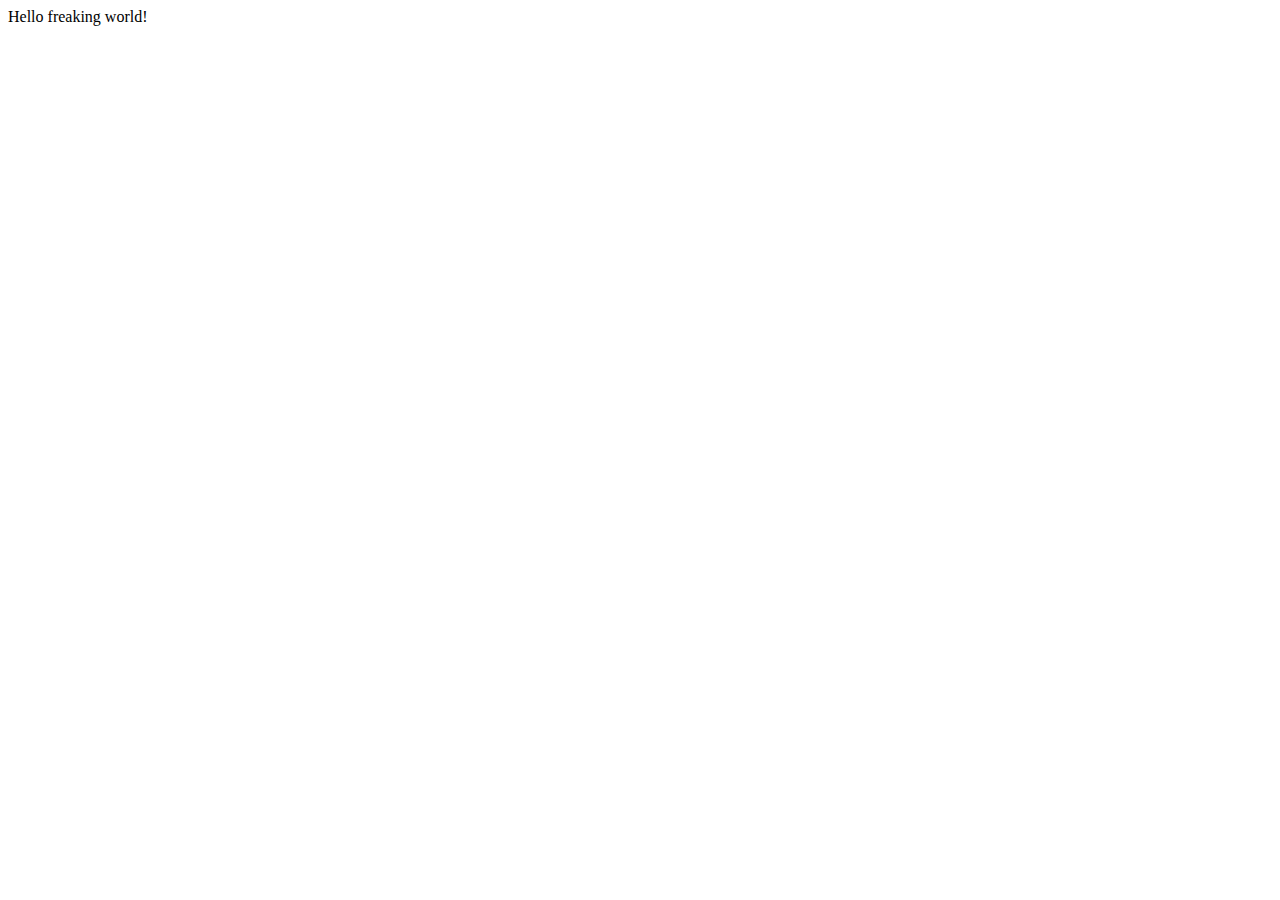
<file: HW 1/index.html>
<!DOCTYPE html>
<html lang="en">
<head>
    <meta charset="UTF-8">
    <meta http-equiv="X-UA-Compatible" content="IE=edge">
    <meta name="viewport" content="width=device-width, initial-scale=1.0">
    <title>Document</title>
</head>
<body>
    Hello freaking world!
</body>
</html>
</file>
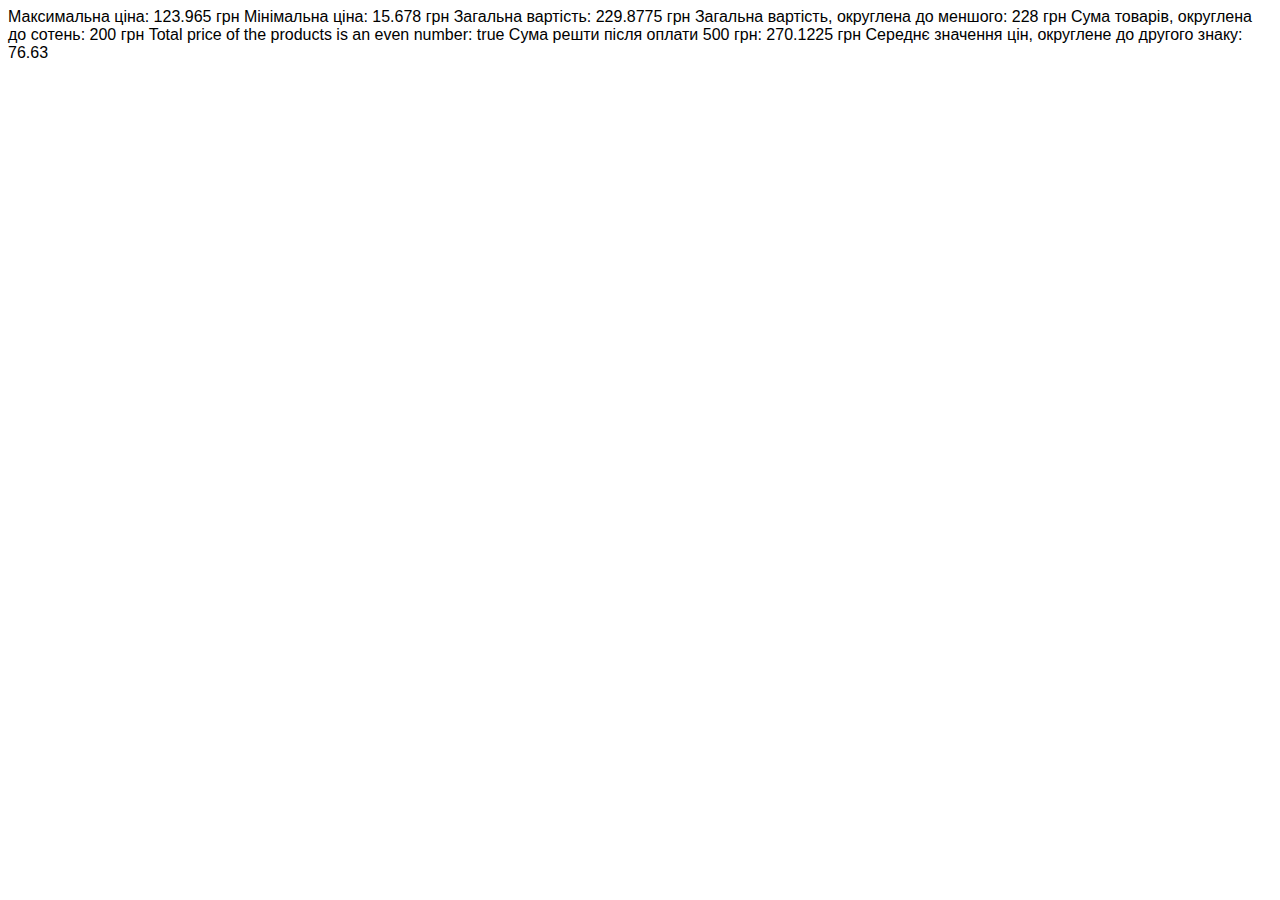
<file: HW1/index.html>
<!DOCTYPE html>
<html lang="en">
<head>
    <meta charset="UTF-8">
    <meta http-equiv="X-UA-Compatible" content="IE=edge">
    <meta name="viewport" content="width=device-width, initial-scale=1.0">
    <title>Document</title>
    <link rel="stylesheet" href="style.css">
</head>
<body>
</body>
<script src="index.js"></script>
</html>
</file>
<file: HW1/style.css>
body {
    font-family:'Franklin Gothic Medium', 'Arial Narrow', Arial, sans-serif;
    font-size: medium;
    font-weight: 300;
}
</file>
